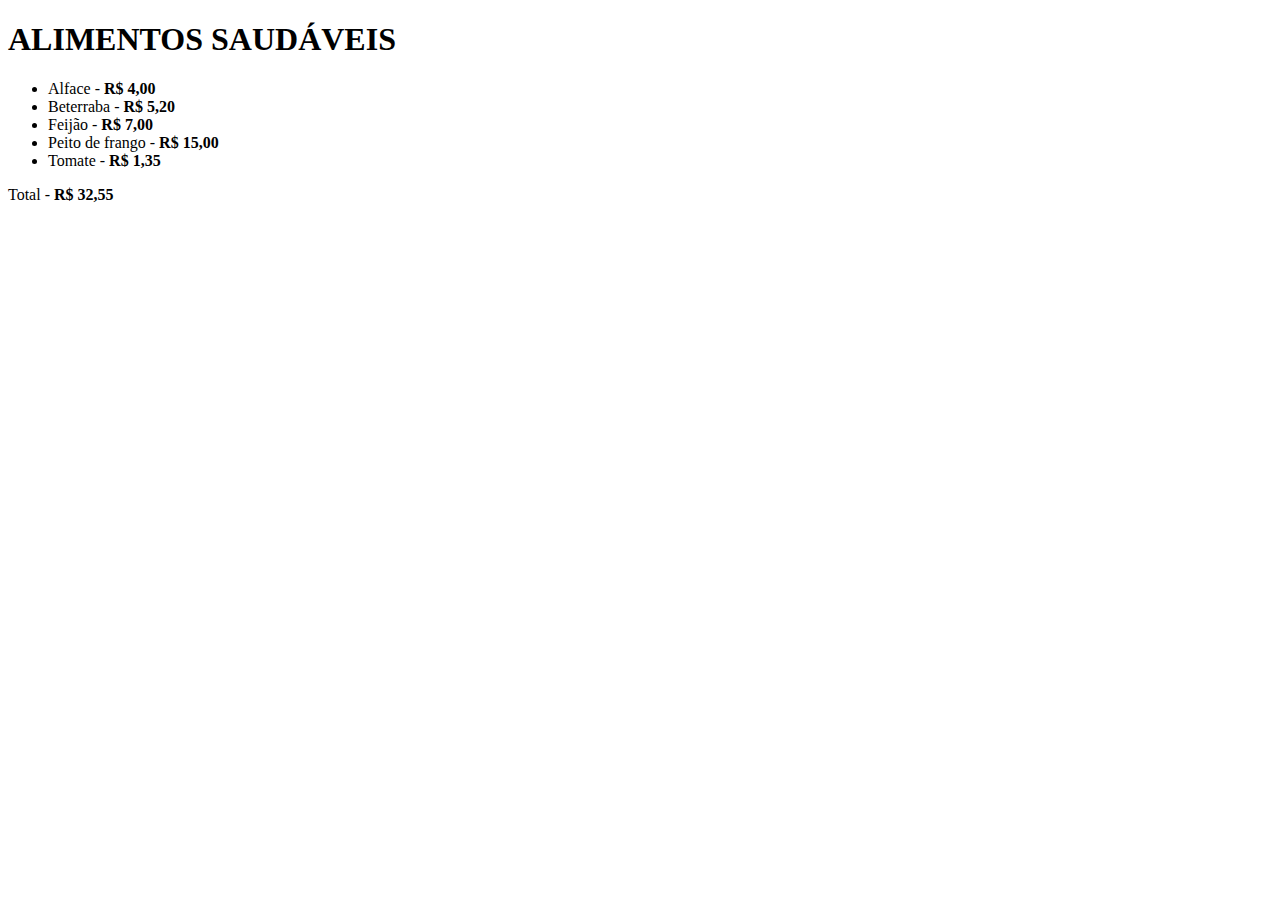
<file: desafio-1/index.html>
<!DOCTYPE html>
<html lang="en">
<head>
    <meta charset="UTF-8">
    <meta http-equiv="X-UA-Compatible" content="IE=edge">
    <meta name="viewport" content="width=device-width, initial-scale=1.0">
    <title>Desafio 1</title>
</head>
<body>

    <h1>ALIMENTOS SAUDÁVEIS</h1>

    <ul>
        <li>Alface - <strong>R$ 4,00</strong></li>
        <li>Beterraba - <strong>R$ 5,20</strong></li>
        <li>Feijão - <strong>R$ 7,00</strong></li>
        <li>Peito de frango - <strong>R$ 15,00</strong></li>
        <li>Tomate - <strong>R$ 1,35</strong></li>
    </ul>
    <p>Total - <strong>R$ 32,55</strong></p>
    
</body>
</html>
</file>
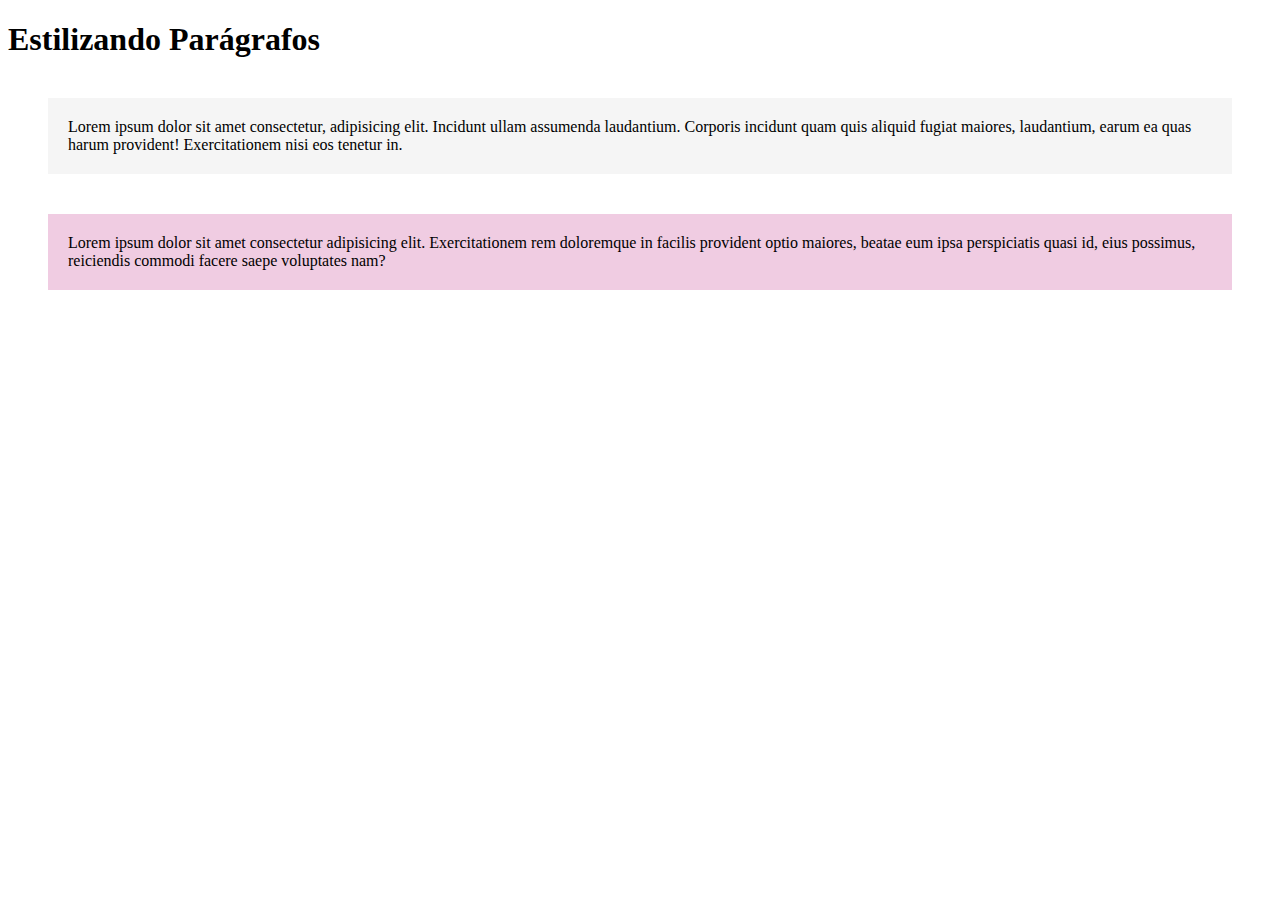
<file: desafio-3/index.html>
<!DOCTYPE html>
<html lang="en">
<head>
    <meta charset="UTF-8">
    <meta http-equiv="X-UA-Compatible" content="IE=edge">
    <meta name="viewport" content="width=device-width, initial-scale=1.0">
    <title>Desafio 3</title>
    <link rel="stylesheet" href="style.css">
</head>
<body>
    <h1>Estilizando Parágrafos</h1>

    <p id="estilo-padrao">Lorem ipsum dolor sit amet consectetur, adipisicing elit. Incidunt ullam assumenda laudantium. Corporis incidunt quam quis aliquid fugiat maiores, laudantium, earum ea quas harum provident! Exercitationem nisi eos tenetur in.</p>

    <p id="estilo-destacado">Lorem ipsum dolor sit amet consectetur adipisicing elit. Exercitationem rem doloremque in facilis provident optio maiores, beatae eum ipsa perspiciatis quasi id, eius possimus, reiciendis commodi facere saepe voluptates nam?</p>
    
    
</body>
</html>
</file>
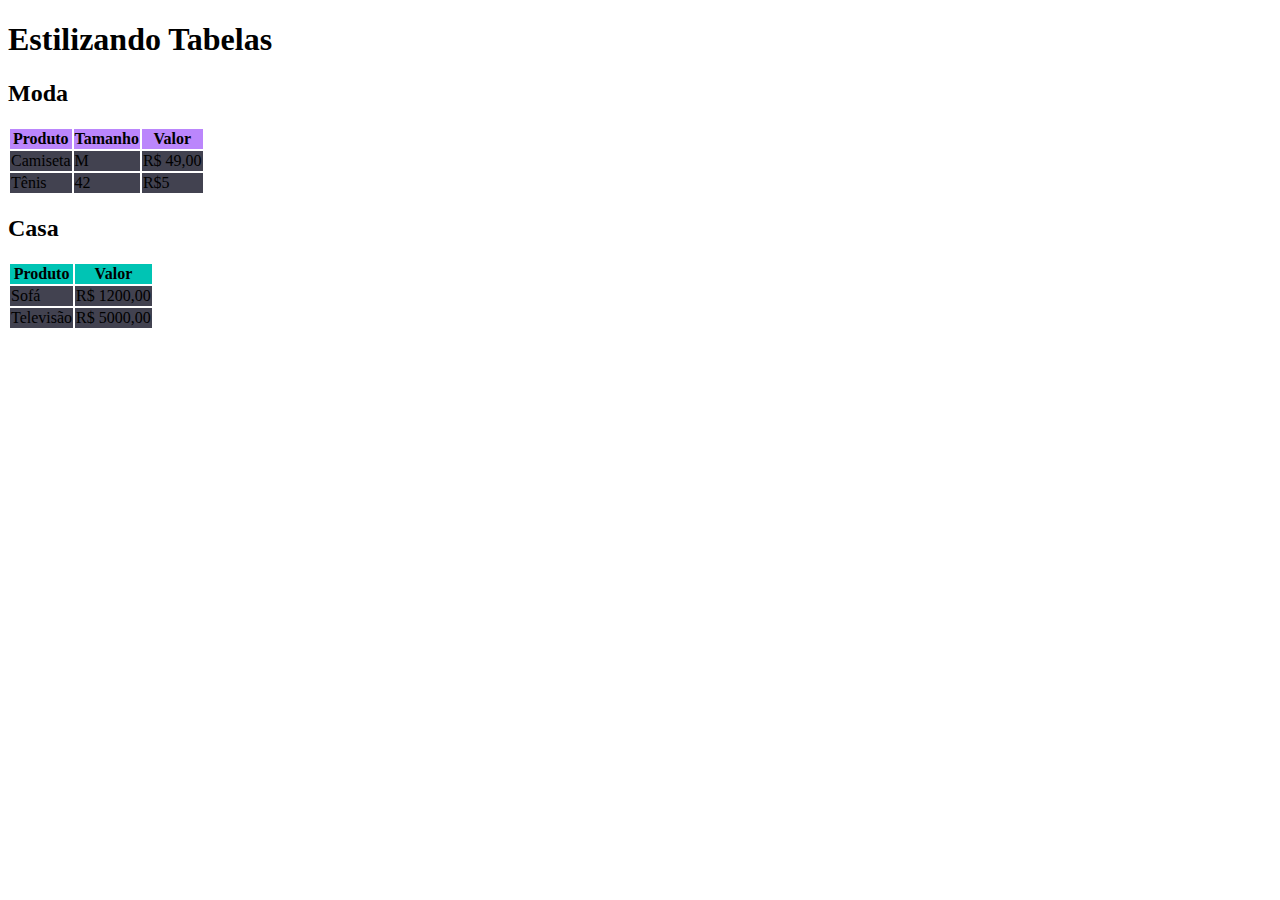
<file: desafio-4/index.html>
<!DOCTYPE html>
<html lang="en">
<head>
    <meta charset="UTF-8">
    <meta http-equiv="X-UA-Compatible" content="IE=edge">
    <meta name="viewport" content="width=device-width, initial-scale=1.0">
    <title>Estilizando Tabelas</title>
    <link rel="stylesheet" href="style.css">
</head>
<body>

    <h1>Estilizando Tabelas</h1>

    <h2>Moda</h2>

        <table>
            <tr class="produtos-moda">
                <th>Produto</th>
                <th>Tamanho</th>
                <th>Valor</th>
            </tr>
            <tr>
                <td>Camiseta</td>
                <td>M</td>
                <td>R$ 49,00</td>
            </tr>
            <tr>
                <td>Tênis</td>
                <td>42</td>
                <td>R$5</td>
            </tr>
        </table>

    <h2>Casa</h2>
        <table>
            <tr class="produtos-casa">
                <th>Produto</th>
                <th>Valor</th>
            </tr>
            <tr>
                <td>Sofá</td>
                <td>R$ 1200,00</td>
            </tr>
            <tr>
                <td>Televisão</td>
                <td>R$ 5000,00</td>
            </tr>
        </table>
       
</body>
</html>
</file>
<file: desafio-3/style.css>
#estilo-padrao {
background-color: #f5f5f5;
}

#estilo-destacado {
background-color: #f0cce2;
}

p{

    margin: 40px;
    padding: 20px;
}
</file>
<file: desafio-4/style.css>
.produtos-moda {
    background-color: #BB86FC;
}

.produtos-casa {
    background-color: #00C4B4;
}

tr{
    background-color: #424250;
}
</file>
